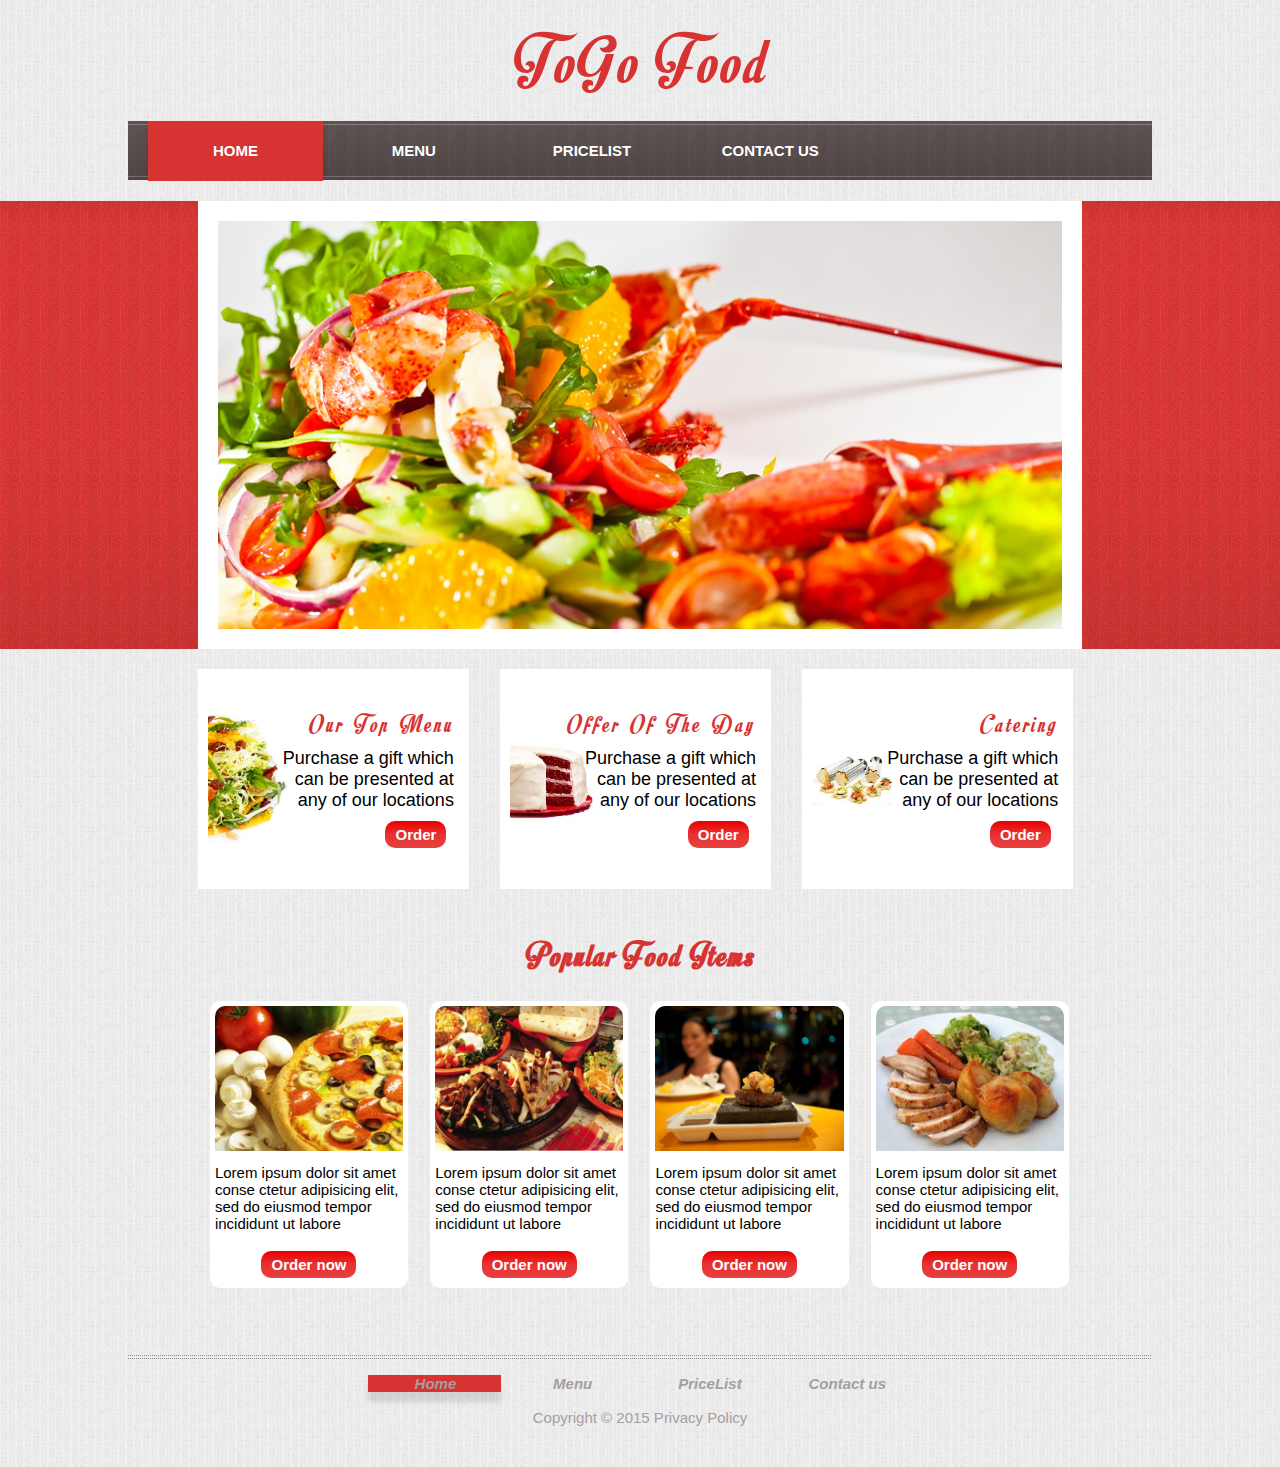
<file: index.html>
<!DOCTYPE html>
<html>
<head>
    <meta http-equiv="Content-Type" content="text/html; charset=utf-8" />
    <meta name="viewport" content="width=device-width, initial-scale=1.0">
	<title>ToGo Food</title>
    <link rel="shortcut icon" type="image/x-icon" href="favicon.ico">
    <link rel="stylesheet" href="css/reset.css" type="text/css"/>
    <link rel="stylesheet" href="css/style.css" type="text/css"/>
    <script type="text/javascript" src="scripts/lib/jquery-1.9.1.js"></script>
    <script type="text/javascript" src="scripts/app.js"></script>
</head>
<body>
<!-- Outer Container Start -->
<div class="outerContainer">
	<!-- header Section Start-->
	<header>
		<div class="logo">
			<h1>ToGo Food</h1>
		</div>
		<!-- Navigation Menu Start-->
		<nav>
			<ul>
				<li class="navSelected"><a href="#">Home</a></li>
				<li><a href="menu.html">Menu</a></li>
				<li><a href="pricelist.html">PriceList</a></li>
				<li><a href="contact_us.html">Contact Us</a></li>
			</ul>
		</nav>
		<!-- Navigation Menu End -->
	</header>
	<!-- Header Section End -->
</div>
	<!-- Main Content Start -->
	<section class="slider"><!-- start of slider-->
		<section class="slider_content"><img src="assets/food4.jpg" id="banner" alt="banner" class="banner"></section>
	</section><!-- end of slider -->

	<div class="clear"></div>
	<section class="main_body"><!-- start of main_body-->
		<section class="main_content"><!-- start of main content-->

	<!-- *********************************** box1 ***********************************-->
			<article class="box1 box1_bg">
				<p class="offer_heading">Our Top Menu</p>
				<span class="offer_text">
				Purchase a gift which
				can be presented at any of
				our locations
				</span>
				<p><a href="pricelist.html" class="order_button">Order</a></p>
			</article>
          <!-- ***********************************box2*********************************** -->
			<article class="box1 box_margin box2_bg">
				<p class="offer_heading">Offer Of The Day</p>
				<span class="offer_text">
				Purchase a gift which
				can be presented at any of
				our locations
				</span>
				<p><a href="pricelist.html" class="order_button">Order</a></p>
			</article>

           <!--*********************************** box3 ***********************************-->
			<article class="box1 box_margin box3_bg" style="margin-right:0px;">
				<p class="offer_heading">Catering</p>
				<span class="offer_text">
				Purchase a gift which
				can be presented at any of
				our locations
				</span>
				<p><a href="pricelist.html" class="order_button">Order</a></p>
			</article>
	<!-- end of all box -->
			<div class="clear"></div>

			<!-- start of popular food--->
			<section class="popular_food_content">
				<h1 class="popular_food">Popular Food Items</h1>
			<!-- start of list of popular food -->
				<ul>
				<!-- ***********************************first popular food ***********************************-->
					<li><img src="assets/pop_food1.jpg"/>
					<p>Lorem ipsum dolor sit amet conse ctetur adipisicing elit, sed do eiusmod tempor incididunt ut labore</p>
					<p class='p_center'><a href="pricelist.html" class="order_button" >Order now</a></p>
					</li>
				<!-- ***********************************second popular food ***********************************-->
					<li><img src="assets/pop_food2.jpg"/>
					<p>Lorem ipsum dolor sit amet conse ctetur adipisicing elit, sed do eiusmod tempor incididunt ut labore</p>
					<p class='p_center'><a href="pricelist.html" class="order_button">Order now</a></p>
					</li>
				<!--*********************************** third popular food ***********************************-->
					<li><img src="assets/pop_food3.jpg"/>
					<p>Lorem ipsum dolor sit amet conse ctetur adipisicing elit, sed do eiusmod tempor incididunt ut labore</p>
					<p class='p_center'><a href="pricelist.html" class="order_button">Order now</a></p>
					</li>
					<!--*********************************** fourth popular food ***********************************-->
					<li><img src="assets/pop_food4.jpg"/>
					<p>Lorem ipsum dolor sit amet conse ctetur adipisicing elit, sed do eiusmod tempor incididunt ut labore</p>
					<p class='p_center'><a href="pricelist.html" class="order_button">Order now</a></p>
					</li>
				</ul>
			</section>
		</section>
	</section>	<!-- end of main_content-->


	<!-- end of main body-->
	<!-- Main Content End -->
<div class="outerContainer">
	<!-- Footer Section Start -->
	<footer>
		<div id="footerContainer">
			<nav>
				<ul>
                    <li class="navSelected"><a href="index.html">Home</a></li>
                    <li><a href="menu.html">Menu</a></li>
                    <li><a href="pricelist.html">PriceList</a></li>
                    <li><a href="contact_us.html">Contact us</a></li>
				</ul>
			</nav>
            <br>
            <p> Copyright &copy 2015 	Privacy Policy</p>
		</div>
	</footer>
	<!-- Footer Section End -->
</div>
<!-- Outer Container End -->
</body>
</html>
</file>
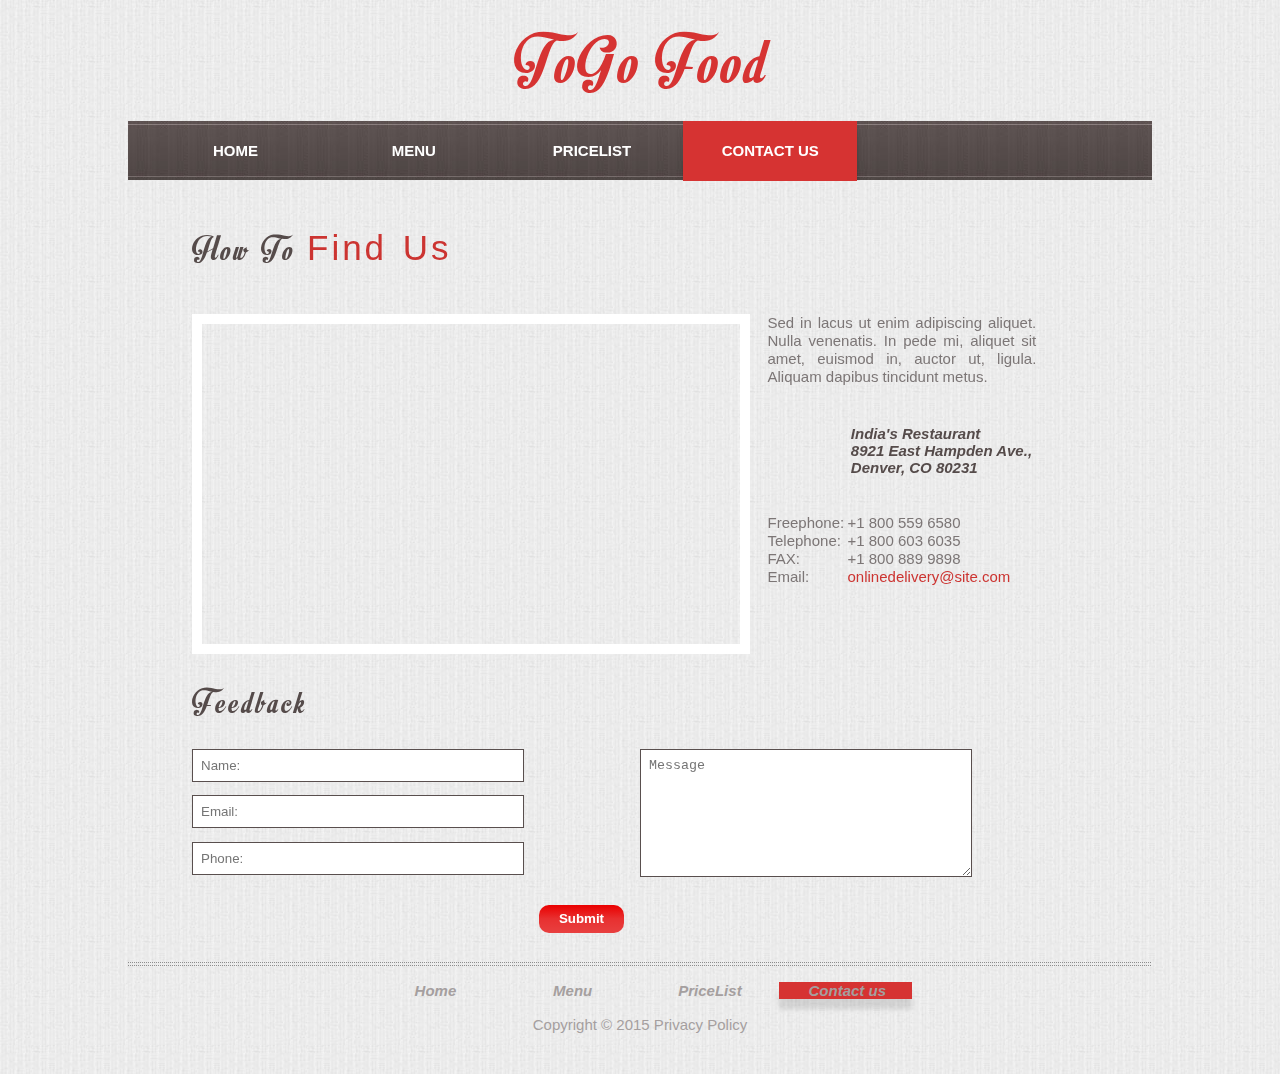
<file: contact_us.html>
<!DOCTYPE html>
<html>
<head>
    <meta http-equiv="Content-Type" content="text/html; charset=utf-8" />
    <meta name="viewport" content="width=device-width, initial-scale=1.0">
    <title>ToGo Food</title>
    <link rel="shortcut icon" type="image/x-icon" href="favicon.ico">
    <link rel="stylesheet" href="css/reset.css" type="text/css"/>
    <link rel="stylesheet" href="css/style.css" type="text/css"/>
    <script type="text/javascript" src="scripts/lib/jquery-1.9.1.js"></script>
    <script type="text/javascript" src="scripts/app.js"></script>
</head>
<body>
	<div class="outerContainer">
		<!-- header Section Start-->
		<header>
			<div class="logo">
				<h1>ToGo Food</h1>
			</div>
			<!-- Navigation Menu Start-->
			<nav>
				<ul>
					<li><a href="index.html">Home</a></li>
					<li><a href="menu.html">Menu</a></li>
					<li><a href="pricelist.html">PriceList</a></li>
					<li class="navSelected"><a href="#">Contact Us</a></li>
				</ul>
			</nav>
			<!-- Navigation Menu End -->
		</header>
		<!-- Header Section End -->
	</div>
    <!-- start of main_body-->
	<section class="main_body">
		<article class="main_content"><!-- start of main content-->
			<h1 class="contact_page_heading">How To <span class="contact_red">Find Us</span></h1>
			<iframe id="map_canvas" src="https://www.google.com/maps/embed/v1/place?q=India's+Restaurant,+Denver&key=AIzaSyAN0om9mFmy1QN6Wf54tXAowK4eT0ZUPrU">
			</iframe>

			<div class="contact_details">
				<p>Sed in lacus ut enim adipiscing aliquet. Nulla venenatis. In pede mi, aliquet sit amet, euismod in, auctor ut, ligula. Aliquam dapibus tincidunt metus.</p>
				<address>
                    India's Restaurant
                    8921 East Hampden Ave.,
                    Denver, CO 80231
                </address>
				<p><span>Freephone:</span>+1 800 559 6580</p>
				<p><span>Telephone:</span>+1 800 603 6035</p>
				<p><span>FAX: </span>+1 800 889 9898</p>
				<p><span>Email:</span><span class="contact_red">onlinedelivery@site.com</span></p>
			</div>
			<h1 class="contact_page_heading">Feedback</h1>
			<form class="form1">
				<input type="text" placeholder="Name:"/>
				<input type="text" placeholder="Email:"/>
				<input type="text" placeholder="Phone:"/>
			</form>

			<form class="form2">
				<textarea placeholder="Message"></textarea>
				<p><button class="order_button">Submit</button><p>
			</form>
		</article><!-- end of main_Content-->
	</section><!-- end of main_body-->

	<div class="outerContainer">
		<!-- Footer Section Start -->
		<footer>
			<div id="footerContainer">
				<nav>
					<ul>
                        <li><a href="index.html">Home</a></li>
                        <li><a href="menu.html">Menu</a></li>
                        <li><a href="pricelist.html">PriceList</a></li>
                        <li class="navSelected"><a href="contact_us.html">Contact us</a></li>
					</ul>
				</nav>
                <br>
                <p> Copyright &copy 2015 	Privacy Policy</p>
			</div>
		</footer>
		<!-- Footer Section End -->
	</div>
<!-- Outer Container End -->
</body>
</html>
</file>
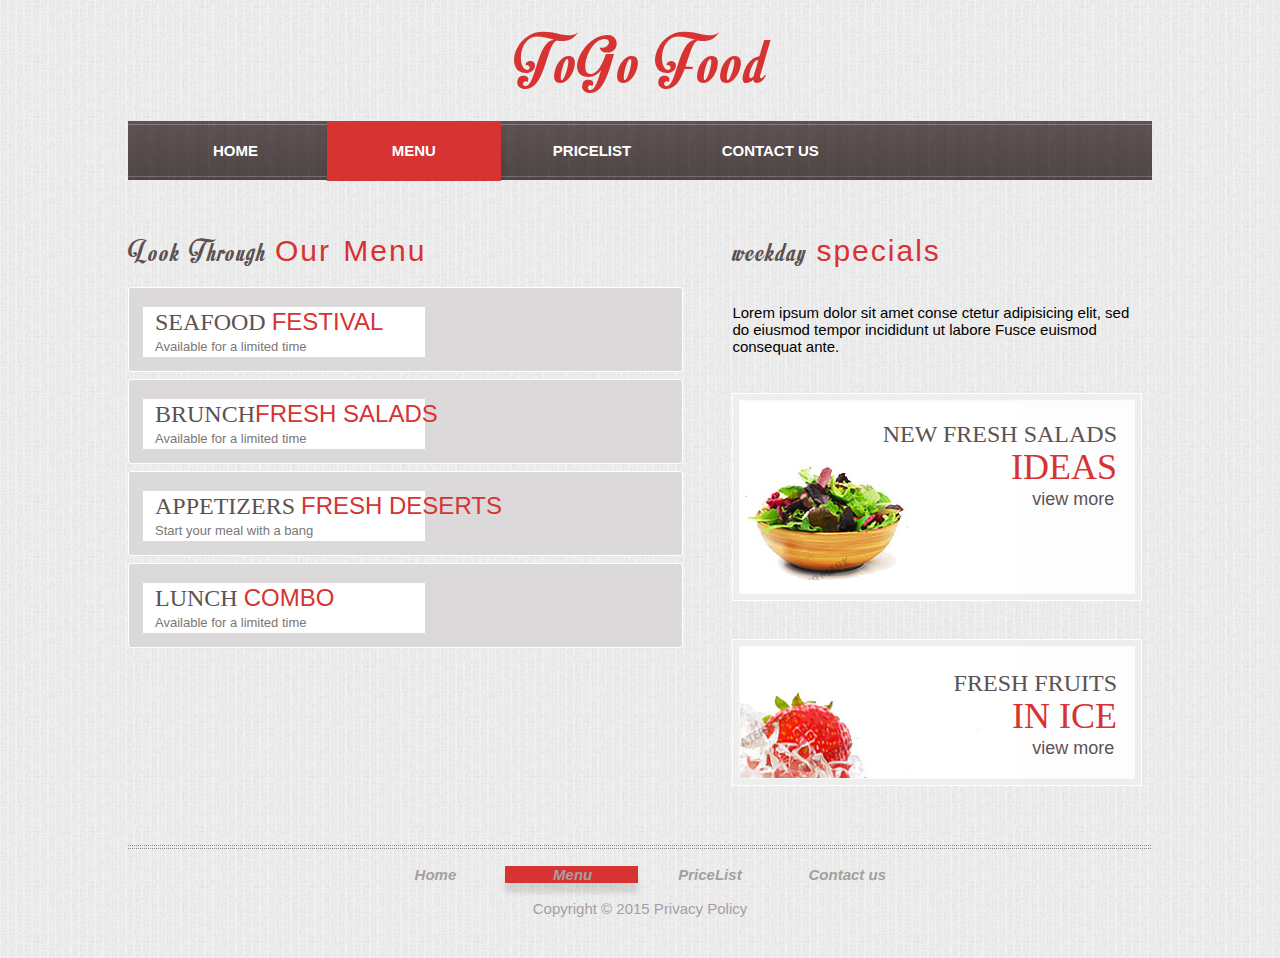
<file: menu.html>
<!DOCTYPE html>
<html>
<head>
    <meta http-equiv="Content-Type" content="text/html; charset=utf-8" />
    <meta name="viewport" content="width=device-width, initial-scale=1.0">
    <title>ToGo Food</title>
    <link rel="shortcut icon" type="image/x-icon" href="favicon.ico">
    <link rel="stylesheet" href="css/reset.css" type="text/css"/>
    <link rel="stylesheet" href="css/style.css" type="text/css"/>
    <script type="text/javascript" src="scripts/lib/jquery-1.9.1.js"></script>
    <script type="text/javascript" src="scripts/app.js"></script>
</head>
<body>
<!-- Outer Container Start -->
    <div class="outerContainer">
	<!-- header Section Start-->
	<header>
		<div class="logo">
            <h1>ToGo Food</h1>
		</div>
		<!-- Navigation Menu Start-->
		<nav>
			<ul>
				<li><a href="index.html">Home</a></li>
				<li  class="navSelected"><a href="menu.html">Menu</a></li>
				<li><a href="pricelist.html">PriceList</a></li>
				<li><a href="contact_us.html">Contact Us</a></li>
			</ul>
		</nav>
		<!-- Navigation Menu End -->
	</header>
	<!-- Header Section End -->
</div>

    <div id="foodListContainer"><!-- start of main_body-->
    <!--leftpanel starts here-->
    <div class="leftpanel">

        <div class="inner-block">
            <h2 class="padd">Look Through <span>Our Menu</span></h2>
            <div class="height"></div>

            <div class="box-2 bg">
                <div class="inner-1">
                    <a href="#">Seafood <span>Festival</span></a><br>
                    <strong>Available for a limited time</strong></div>
                    <div class="inner bg" id="bg-1">
                        <p>Seafood is any form of sea life regarded as food by humans. Seafood prominently includes fish and shellfish. Shellfish include various species of molluscs, crustaceans, and echinoderms. Historically, sea mammals such as whales and dolphins have been consumed as food, though that happens to a lesser extent these days.</p>
                        <ul class="acc-item">
                            <li>Seafood Menu</li>
                            <li>Seafood Pasta</li>
                            <li>Scallop & Shrimp Combo</li>
                            <li>Alaskan Halibut Fish & Chips</li>
                            <li>Seafood Stir Fry</li>
                            <li>Seafood Caesar Salad</li>
                        </ul>

            </div>
            </div>


            <div class="box-2" >
                <div class="inner-1">
                    <a href="#">Brunch<span>Fresh Salads </span></a><br>
                    <strong>Available for a limited time</strong>
                </div>

                <div class="inner" id="bg-2">
                    <p>Salad is a popular, ready-to-eat dish made of heterogeneous ingredients in a wet or once-wet base, usually served chilled or at a moderate temperature. </p>
                    <ul class="acc-item">
                        <li>Fresh Salads Menu</li>
                        <li>Southwest Blackened Chicken</li>
                        <li>Caesar</li>
                        <li>Cayenne Shrimp</li>
                        <li>Tuna Salad</li>
                        <li>Strawberry Spinach</li>
                    </ul>
                </div>
            </div>

            <div class="box-2" >
                <div class="inner-1">
                    <a href="#">Appetizers <span>Fresh Deserts</span></a><br>
                    <strong>Start your meal with a bang</strong>
                </div>
                <div class="inner" id="bg-3">
                    <p>Salad is a popular, ready-to-eat dish made of heterogeneous ingredients in a wet or once-wet base, usually served chilled or at a moderate temperature. </p>
                    <ul class="acc-item">
                        <li>Fresh Salads Menu</li>
                        <li>Southwest Blackened Chicken</li>
                        <li>Caesar</li>
                        <li>Cayenne Shrimp</li>
                        <li>Tuna Salad</li>
                        <li>Strawberry Spinach</li>
                    </ul>
                </div>
            </div>

            <div class="box-2" >
                <div class="inner-1">
                <a href="#">Lunch <span>Combo</span></a><br>
                <strong>Available for a limited time</strong>
                </div>
                <div class="inner" id="bg-4">
                    <p>Lunch, an abbreviation of luncheon, is a midday meal,[1] and is generally smaller than dinner, which is the main meal of the day whenever dinner is eaten</p>
                    <ul class="acc-item">
                        <li>Lunch Menu</li>
                        <li>Onion Soup </li>
                        <li>Caviar Tasting </li>
                        <li>Grilled Asparagus and Mushroom Salad </li>
                        <li>Tuna Nicoise </li>
                        <li>Kobe Burger </li>
                    </ul>

                </div>
            </div>
        </div>

    </div>
    <!--leftpanel end here-->
    <!--rightpanel starts here-->
    <div class="rightpanel">

        <div class="inner-block"> <h2 class="padd">weekday <span>specials</span></h2>
            <div class="height"></div>
            <p class="top bot-1">Lorem ipsum dolor sit amet conse ctetur adipisicing elit, sed do eiusmod tempor incididunt ut labore
            Fusce euismod consequat ante. </p>

            <div class="block-4">
                <div class="inner-2">
                    <span>New fresh salads</span>
                    <strong>ideas</strong>
                    <div class="fright">
                        <a href="#">view more</a>
                    </div>

                    <div class="clear"></div>
                </div>
            </div>

            <div class="block-4 top-4">

                <div class="inner-3">
                    <span>Fresh fruits </span>
                    <strong>in ice</strong>
                    <div class="fright">
                        <a href="#">view more</a>
                    </div>

                    <div class="clear"></div>
                </div>

            </div>

        </div>
    </div>

    <div class="clear"></div>

     
</div>
    <!-- end of main body-->
 
    <div class="outerContainer">
	<!-- Footer Section Start -->
	<footer>
		<div id="footerContainer">
			<nav>
				<ul>
					<li><a href="index.html">Home</a></li>
					<li class="navSelected"><a href="menu.html">Menu</a></li>
					<li><a href="pricelist.html">PriceList</a></li>
					<li><a href="contact_us.html">Contact us</a></li>
				</ul>
			</nav>
            <br>
            <p> Copyright &copy 2015 	Privacy Policy</p>
		</div>
	</footer>
	<!-- Footer Section End -->
</div>
<!-- Outer Container End -->

</body>
</html>
</file>
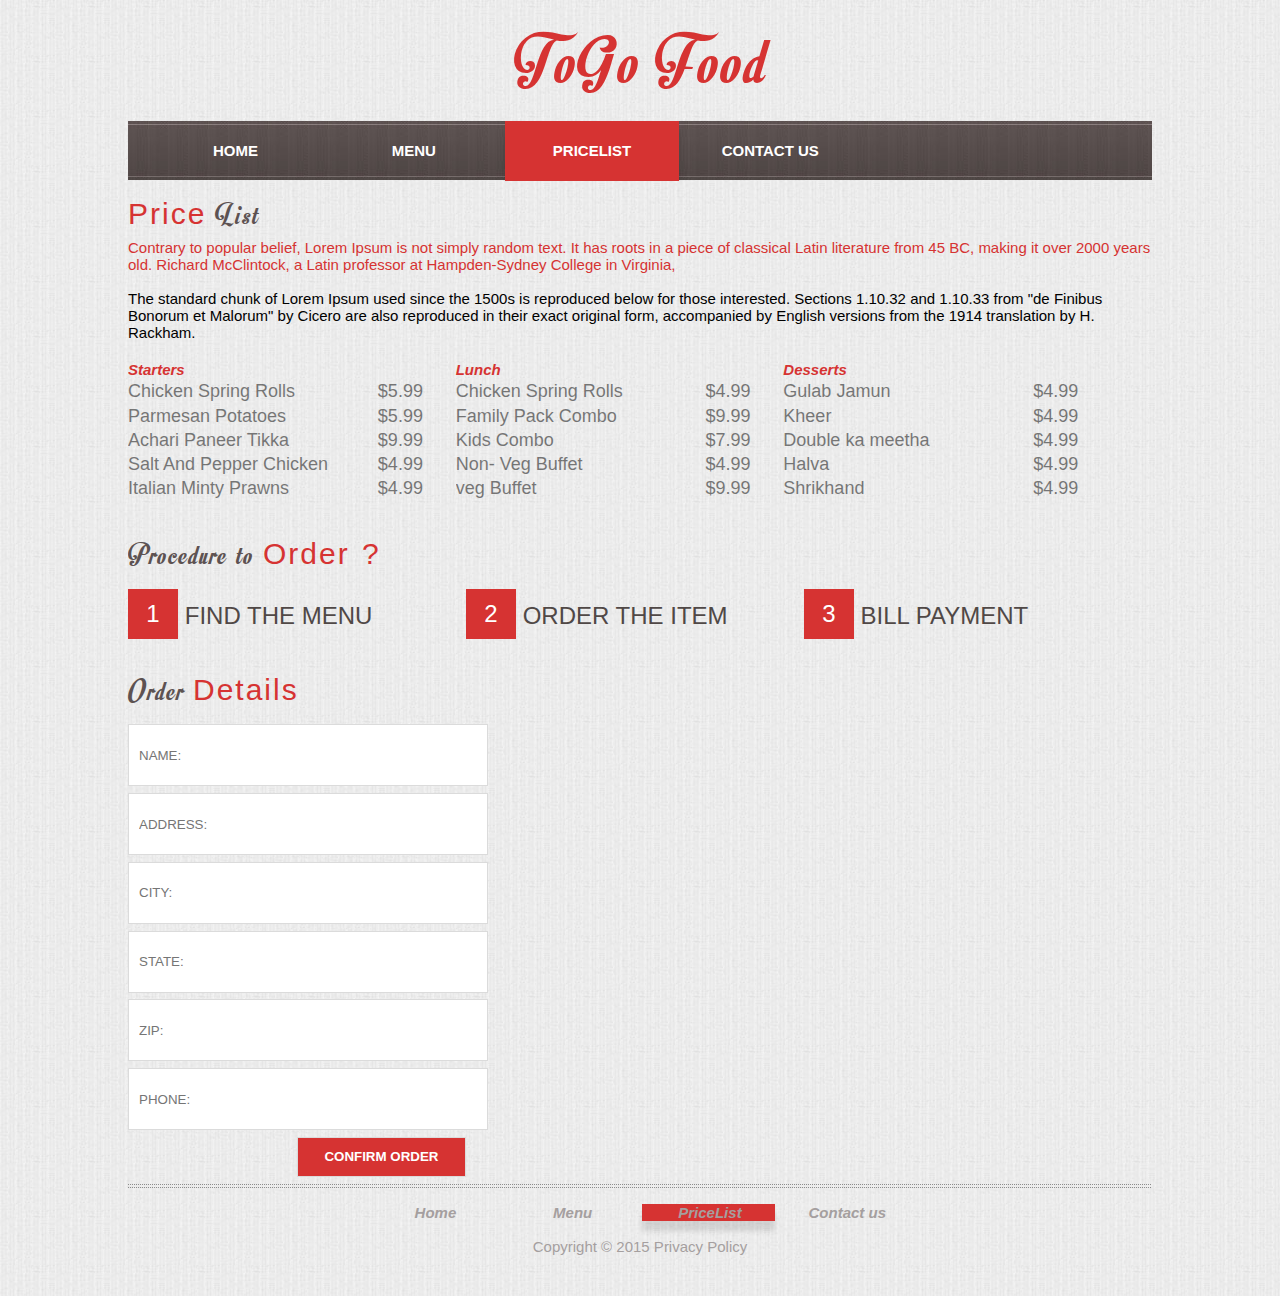
<file: pricelist.html>
<!DOCTYPE html>
<html>
<head>
    <meta http-equiv="Content-Type" content="text/html; charset=utf-8" />
    <meta name="viewport" content="width=device-width, initial-scale=1.0">
	<title>ToGo Food</title>
    <link rel="shortcut icon" type="image/x-icon" href="favicon.ico">
    <link rel="stylesheet" href="css/reset.css" type="text/css"/>
    <link rel="stylesheet" href="css/style.css" type="text/css"/>
    <script type="text/javascript" src="scripts/lib/jquery-1.9.1.js"></script>
    <script type="text/javascript" src="scripts/app.js"></script>
</head>
<body>
<!-- Outer Container Start -->
<div class="outerContainer">
	<!-- header Section Start-->
	<header>
		<div class="logo">
			<h1>ToGo Food</h1>
		</div>
		<!-- Navigation Menu Start-->
		<nav>
			<ul>
				<li><a href="index.html">Home</a></li>
				<li><a href="menu.html">Menu</a></li>
				<li class="navSelected"><a href="#">PriceList</a></li>
				<li><a href="contact_us.html">Contact Us</a></li>
			</ul>
		</nav>
		<!-- Navigation Menu End -->
	</header>
	<!-- Header Section End -->
</div>
<!-- Main Content Start -->
<div id="priceListContainer">
	<div class="priceInfo">
		<h2><span>Price</span> List</h2>
		<p>Contrary to popular belief, Lorem Ipsum is not simply random text. 
		It has roots in a piece of classical Latin literature from 45 BC, 
		making it over 2000 years old. Richard McClintock, a Latin professor at Hampden-Sydney College in Virginia, 
		</p><br/>
		<p>The standard chunk of Lorem Ipsum used since the 1500s is reproduced below for those interested.
		Sections 1.10.32 and 1.10.33 from "de Finibus Bonorum et Malorum" by Cicero are also reproduced in their exact original form,
		accompanied by English versions from the 1914 translation by H. Rackham.
		</p>
	</div>
	<div class="priceList">
		<div class="priceItem">
			<h3>Starters</h3>
			<ul>
				<li>Chicken Spring Rolls <span> $5.99</span></li>
				<li>Parmesan Potatoes  <span> $5.99</span></li>
				<li>Achari Paneer Tikka <span>$9.99</span></li>
				<li>Salt And Pepper Chicken <span>$4.99</span></li>
				<li>Italian Minty Prawns  <span>$4.99</span></li>
			</ul>
		</div>
		<div class="priceItem">
			<h3>Lunch</h3>
			<ul>
				<li>Chicken Spring Rolls <span>$4.99</span></li>
				<li>Family Pack Combo  <span>$9.99</span></li>
				<li>Kids Combo <span>$7.99</span></li>
				<li>Non- Veg Buffet <span>$4.99</span></li>
				<li>veg Buffet  <span>$9.99</span></li>
			</ul>
		</div>
		<div class="priceItem">
			<h3>Desserts</h3>
			<ul>
				<li>Gulab Jamun <span> $4.99</span></li>
				<li>Kheer  <span>$4.99</span></li>
				<li>Double ka meetha <span>$4.99</span></li>
				<li>Halva <span>$4.99</span></li>
				<li>Shrikhand <span>$4.99</span></li>
			</ul>
		</div>
	</div>
</div>
<!-- Order Procedure Start -->
<div id="orderProcedure">
	<h2> Procedure to <span>Order ?</span> </h2>
	<div class="orderBox">
		<div>1</div>
		<p>Find the Menu</p>
	</div>
	<div class="orderBox">
		<div>2</div>
		<p>Order the Item</p>
	</div>
	<div class="orderBox">
		<div>3</div>
		<p>Bill Payment</p>
	</div>
</div>
<!-- order procedure End -->
<!-- Order details Start -->
<div class="orderDetails">
	<h2>Order <span>Details</span></h2>
	<form>
		<input type="text" placeholder="Name:" />
		<input type="text" placeholder="Address:" />
		<input type="text" placeholder="City:" />
		<input type="text" placeholder="State:" />
		<input type="text" placeholder="Zip:" />
		<input type="text" placeholder="Phone:" />
		<input type="submit" value="Confirm Order" />
	</form>
</div>
<!-- Order details End -->
<!-- Main Content End -->
<!-- Footer Section Start -->
<div class="outerContainer">	
	<footer>
		<div id="footerContainer">
			<nav>
				<ul>
                    <li><a href="index.html">Home</a></li>
                    <li><a href="menu.html">Menu</a></li>
                    <li class="navSelected"><a href="pricelist.html">PriceList</a></li>
                    <li><a href="contact_us.html">Contact us</a></li>
				</ul>
			</nav>
            <br>
            <p> Copyright &copy 2015 	Privacy Policy</p>
		</div>
	</footer>
	<!-- Footer Section End -->
</div>
<!-- Outer Container End -->
</body>
</html>
</file>
<file: css/style.css>
/* Styles for the home page*/
*{
	margin:0px;
	padding:0px;
}
.clearfix{
	clear:both;
	height:0px;
	content:"";
	display:block;
}
body{
	background:url('../assets/bg_main.jpg');
	font-family:Georgia;
	font-size:15px;
}
a{
text-decoration:none;
}
@font-face
{
    font-family: myFont;
    src: url('../assets/MotionPicture.ttf');
} 
/*============= Outer Container ================*/
.outerContainer{
	width:80%;
	margin:0 auto;
}
header{
	margin-top:2%;
}
header h1{
	display:inline-block;
	font-size:70px;
	text-align:center;
	width:100%;
	letter-spacing: 3px;
	color:#D63332;
	font-family:myFont;
	font-weight:100;
}
/* ================== Navigation Menu ==============*/
header nav{
	background: url("../images/bg-nav.jpg") repeat-x scroll 0px 0px transparent;
	margin:2% 0%;
	height:60px;
}
header nav ul{
	list-style:none;
	overflow: hidden;
}
header nav ul li{
	list-style:none;
	display:inline-block;
	width:17%;
	vertical-align:middle;
	text-align:center;
	line-height:60px;
}
header nav ul li:first-child{
	margin-left:2%;
}
.navSelected{
    background: #D63332;
    box-shadow:0px 10px 5px 0px rgba(0, 0, 0, 0.11);
}
header nav ul li:hover{
	background: #E8E8E8;
    color: #ff2621;
	box-shadow:0px 10px 5px 0px #888888;
}
header nav ul li a:hover{
    color: #D63332;
}
header nav ul li a{
	color:#fff;
	font-size:100%;
	font-weight:bold;
	display:block;
	text-decoration:none;
	text-align:center;
	text-transform:uppercase;
}
/*==================== Content Section =======================*/
/*  banner style starts */
.slider
{
width:100%;
background:url('../assets/slider_bg.jpg');
text-align:center;
float:left;
}
.slider_content
{
width:66%;
margin:0 auto;
border:20px solid white;
overflow:hidden;
background:rgba(255,255,255,0.5);
}
.banner
{
max-width:100%;
float:left;
}
/* start of main_content style */
.main_content{
	width:70%;
	margin:0 auto;
	margin-bottom:5%;
}

.main_body
{
width:100%;
float:left;
}
/* box styles */
.box1
{
width:28%;
border:10px solid white;
margin-top:20px;
margin-left:6px;
float:left;

text-align:right;
}
.box1_bg
{
background:white url('../assets/box1.png') left center no-repeat;
background-size:33%;
height:200px;
}
.box2_bg
{
background:white url('../assets/box2.jpg') left center no-repeat;
background-size:33%;
height:200px;
}
.box3_bg
{
background:white url('../assets/images.jpg') left center no-repeat;
background-size:32%;
height:200px;

}

.box_margin{
margin-left:3.5%;
}

.clear
{
clear:both;
}
.offer_heading
{
font-size:25px;
font-family:myFont;
color:#D63332;
letter-spacing:3px;
word-spacing:3px;
margin:30px 5px 10px 0px;
}
.offer_text{ width:70%; display:inline-block;margin-right:5px;
font-size:18px; 
margin-bottom:6%;}

.box_outer button
{
float:left;
}
.order_button{
margin:2% 5%;
margin-bottom:5%;
padding: 5px 10px;
height:28px; 
width:85px;
border:0px;
border-radius:10px;
background: #ea0000; /* Old browsers */
/* IE9 SVG, needs conditional override of 'filter' to 'none' */
background-image: url("[data-uri]");
background: -moz-linear-gradient(top,  #ea0000 1%, #e83030 49%, #e84040 100%); /* FF3.6+ */
background: -webkit-gradient(linear, left top, left bottom, color-stop(1%,#ea0000), color-stop(49%,#e83030), color-stop(100%,#e84040)); /* Chrome,Safari4+ */
background: -webkit-linear-gradient(top,  #ea0000 1%,#e83030 49%,#e84040 100%); /* Chrome10+,Safari5.1+ */
background: -o-linear-gradient(top,  #ea0000 1%,#e83030 49%,#e84040 100%); /* Opera 11.10+ */
background: -ms-linear-gradient(top,  #ea0000 1%,#e83030 49%,#e84040 100%); /* IE10+ */
background: linear-gradient(to bottom,  #ea0000 1%,#e83030 49%,#e84040 100%); /* W3C */
filter: progid:DXImageTransform.Microsoft.gradient( startColorstr='#ea0000', endColorstr='#e84040',GradientType=0 ); /* IE6-8 */
color: white;
font-weight: bold;
}
/* end of box styles */

/* start of popular food styles */
.popular_food {
margin-top: 5%;
color:#D63332;
margin-bottom:3%;
font-size: 35px;
font-family:myFont;
letter-spacing:2px;
float: left;
text-align:center;
display:inline-block;
width:100%;
}
.popular_food_content
{width:100%;
}
.popular_food_content li
{
display:inline-block;
width:21%;
border:5px solid rgba(164, 244, 142, 0);
background:white;
margin-left:2%;
border-radius:10px 10px 10px 10px;
overflow:hidden;
}
.popular_food_content ul:last-child
{
margin-left:0%;
}
.popular_food_content li img
{
max-width:100%;
float:left;
margin-bottom:7%;
border-radius:10px 10px 0px 0px;
}
.red_para
{
color:red;
margin-bottom:7%;
}
.p_center
{
text-align:center;
margin-top:7%;
padding: 10px;
}
/* end of popular food styles */
/* =====================Price List Page==================*/
#priceListContainer,#foodListContainer{
	margin:0 auto;
	width:80%;
	margin-bottom:3%;
}
.priceInfo h2,#orderProcedure h2,.orderDetails h2{
	font-family:myFont;
	font-sizE:30px;
	letter-spacing:2px;
	font-weight:100;
}
.priceInfo h2 span,#orderProcedure h2 span,.orderDetails h2 span{
	color:#D63332;
}
.priceInfo  p:first-of-type{
	color:#D63332;
	margin-top:1%;
}
.priceList{
	overflow:hidden;
	margin-top:2%;
}
.priceList .priceItem{
	float:left;
	width:32%;
}
.priceList .priceItem h3{
	font-size:100%;
	color:#D63332;
	font-style:italic;
	margin-bottom:1%;
}
.priceList .priceItem ul li{
	font-size:18px;
	margin-bottom:1%;
	opacity:0.5;
	overflow:hidden;
}
.priceList .priceItem ul li span{
	float:right;
	margin-right:10%;
}
/*================= Order Procedure Section ==============*/
#orderProcedure{
	clear:both;
	margin:0 auto;
	width:80%;
	overflow:hidden;
}
.orderBox{
	width:33%;
	float:left;
	margin-top:2%;
}
.orderBox div{
	float:left;
	width:50px;
	height:50px;
	background:#D63332;
	line-height:50px;
	text-align:center;
	color:#fff;
	font-size:24px;
	vertical-align:middle;
}
.orderBox p{
	margin-left:2%;
	float:left;
	margin-top:4%;
	font-size:24px;
	color:#504846;
	text-transform:uppercase;
}
/*==================== Order Form details ================*/
.orderDetails{
	width:80%;
	margin:0 auto;
	clear:both;
	margin-top:3%;
}
.orderDetails form{
	width:33%;
	margin:2% 0%;
}
.orderDetails form input{
	display:block;
	height:40px;
	padding:10px;
	width:100%;
	margin-bottom:2%;
	border: 1px solid #DBDBDB;
	text-transform:uppercase;
}
.orderDetails form input[type="submit"]{
	float:right;
	width:50%;
	cursor:pointer;
	background:#D63332;
	color:#fff;
	font-weight:bold;
}
/*contact page*/
.contact_page_heading
{
margin-top:3%;
width:100%;
display:inline-block;
font-family:myFont;
letter-spacing:3px;
font-size:35px;
color:#554b4a;
word-spacing:3px;
font-weight:100;
}
#map_canvas {
width: 60%;
height: 320px;
border:10px solid white;
margin-top:5%;
}
iframe {
border: 0;
margin: 0;
padding: 0;
float:left;
}
.contact_details
{
width:30%;
margin:5% 2% 0% 2%;
float:left;
}
.contact_details p
{
color:#7c7676;
line-height:1.2;
text-align:justify;
}
.contact_details address
{
white-space:pre;
margin:8% 0%;
color:#554b4a;
font-weight:bold;
}
.contact_details p span
{
width:80px;
display:inline-block;
float:left;
}
.contact_red
{
color:#cc3431;
}
.form1
{
margin-top:3%;
width:50%;
float:left;


}
.form2
{
margin-top:3%;
width:50%;
float:left;


}
.form2 textarea
{
border:1px solid #594f4e;
padding:8px;
width:70%;
height:110px;
margin-bottom:3%;

}
.form2 p
{
margin-left:-29%;
}
.form1 input
{
width:70%;
border:1px solid #594f4e;
padding:8px;
margin-bottom:3%;
}
/* end of cnatact style */
/* Menu Page start*/
.leftpanel {
    width: 56%;
	float:left;
}
.padd {
    margin: 37px 0px 14px;
}
h2 {
    font-size: 30px;
    font-family: myFont;
	letter-spacing:2px;
	word-spacing:2px;
    color: rgb(93, 82, 82);
    line-height: 26px;
    font-weight: normal;
}
h2 > span {
    color: rgb(214, 51, 50);
}
.height {
    height: 8px;
}
.box-2 {
    border: 1px solid rgb(255, 255, 255);
    border-radius: 3px 3px 3px 3px;
	
    background: none repeat scroll 0% 0% rgb(219, 217, 217);
    margin-right: 18px;
    padding: 19px 14px 14px 14px;
    margin-bottom: 7px;
	cursor:pointer;
}
.inner-1 {
    background: url("bg-inner-2.jpg") no-repeat scroll 0px 0px transparent;
    padding: 0px 0px 0px 12px;
    min-height: 50px;
}
.box-2 a {
    font-size: 24px;
    color: rgb(93, 82, 82);
    line-height: 30px;
    font-family: Georgia,"Times New Roman",Times,serif;
    text-transform: uppercase;
}
.box-2 a span {
    color: rgb(214, 51, 50);
}
.box-2 strong {
    font-weight: normal;
    font-size: 13px;
    color: rgb(122, 119, 119);
    display: inline-block;
    margin-top: -1px;
}
#bg-1 {
    background:url(../assets/page-2-img.jpg) no-repeat scroll right bottom 0px rgb(219, 217, 217);
	background-size:40%;
}
#bg-2 {
    background:url(../assets/salads.png) no-repeat scroll right bottom 0px rgb(219, 217, 217);
	background-size:20%;
}
#bg-3 {
    background:url(../assets/desserts.png) no-repeat scroll right bottom 0px rgb(219, 217, 217);
	background-size:40%;
}
#bg-4 {
    background:url(../assets/lunch.png) no-repeat scroll right bottom 0px rgb(219, 217, 217);
	background-size:30%;
}
.inner 
{
  border:1px solid #fff;
  margin-top:22px;
 
 }
 .inner p
 {
 margin:3%;
 }
 ul.acc-item 
 {
 margin:20px;
 display:block;
 text-align:left;

 }

 ul.acc-item   li:first-child {
    color: rgb(214, 51, 50);
	font-size:24px;
	text-align:left;
	padding-bottom:10px;
	text-transform:capitalize;
}

 .rightpanel {
    width: 40%;
	float:right;
    margin-right: 10px;
}
.bot-1 {
    margin-bottom: 12px;
}
.top {
    margin-top: 17px;
}

.block-4 {
    border: 1px solid rgb(255, 255, 255);
    background: none repeat scroll 0% 0% rgb(238, 238, 238);
    padding: 6px;
    text-align: right;
    overflow: hidden;
    margin: 38px 0px 5%;
}
.block-4 .inner-2 {
    height: 155px;
    padding: 18px 0px 19px;
}
.inner-2 {
    border: 1px solid rgb(250, 250, 250);
    background: url(../assets/bg-inner-2.jpg) no-repeat scroll 0px 0px rgb(253, 253, 253);
    padding: 18px 0px 19px;
}
.inner-3 {
    border: 1px solid rgb(250, 250, 250);
    background:url(../assets/bg-inner-3.jpg) no-repeat scroll 0px 0px rgb(253, 253, 253);
    padding: 21px 0px 19px;
}
.block-4 span {
    font-size: 24px;
    color: rgb(93, 82, 82);
    line-height: 30px;
    text-transform: uppercase;
    font-family: Georgia,"Times New Roman",Times,serif;
    display: inline-block;
    margin: 0px 17px 0px 0px;
}
.block-4 strong {
    font-size: 36px;
    color: rgb(214, 51, 50);
    line-height: 44px;
    text-transform: uppercase;
    font-weight: normal;
    font-family: Georgia,"Times New Roman",Times,serif;
    display: block;
    margin: -4px 17px 0px 0px;
}
.inner-2.fright {
    width: 110px;
    text-align: left;
    overflow: hidden;
    margin: 10px 0px 12px;
}
.fright{
	margin-right:5%;
}
.block-4 a {
    font-family: Arial,Helvetica,sans-serif;
    color: rgb(93, 82, 82);
    font-size: 18px;
}
/*Menu page end*/

/*===================== footer Section ====================*/
footer{
	background:url("../images/rule-double-dotted.png") 0% 0% repeat-x;
	clear:both;
	padding-top:2%;
	padding-bottom:2%;
	overflow:hidden;
}
#footerContainer nav ul{
	text-align:center;
}
#footerContainer nav ul li{
	list-style:none;
	display:inline-block;
	vertical-align:top;
	width:13%;
}
#footerContainer nav ul li a{
	color:#A59F9F;
	text-decoration:none;
	font-weight:bold;
	font-style:italic;
	margin-left:2%;
}
#footerContainer nav ul li a:hover{
	color:#D63332;
}
#footerContainer p{
	color:#A59F9F;
	text-align:center;
	margin-bottom:2%;
}
/*====================== Media Queries ===================*/
/*================= For Tablet View =======================*/
@media only screen and (max-width:768px) and (min-width:481px){
header nav ul li{
	width:22%;
}
#footerContainer nav ul li{
	width:17%;
}
}
/*================= for Mobile View =====================*/
@media only screen and (max-width:480px){
header nav{
	height:240px;
	background: url("../images/bg-nav.jpg") repeat scroll 0px 0px transparent;
}
header nav ul li{
	display:block;
	width:100%;
}
header nav ul li:first-child{
	margin-left:0%;
}
header nav ul li:hover{
	background:#D63332;
	box-shadow:0px 0px 5px 5px #888888;
}
#footerContainer nav{
	display:none;
}
}
@media screen and (max-width: 1100px) {
.outerContainer,#priceListContainer,.orderDetails,#orderProcedure{
	width:90%;
	margin:0 auto;
}
.slider_content{
width:76%;
}
.banner img
{
max-width:80%;
}
.main_content
{
width:80%;
}
}
@media screen and (max-width: 1000px) {
.slider_content{
width:86%;
}
.banner img
{
max-width:90%;
}
.main_content
{
width:90%;

}

}
@media screen and (max-width: 900px) {
.outerContainer,#priceListContainer,.orderDetails,#orderProcedure,#foodListContainer{
	width:100%;
	margin:0 auto;
}
.leftpanel{
	width:80%;
	margin:0 auto;
	float:none;
}
 .rightpanel {
    width: 60%;
	margin:0 auto;
	float:none;
}
.slider
{
	overflow:hidden;
}
.slider_content{
	width:95.3%;
	margin-top:5%;
	margin-bottom:5%;
}
.banner img
{
	max-width:100%;
}
.main_content
{
	width:100%;
}
}
@media screen and (max-width: 780px) {
#priceListContainer,.orderDetails,#orderProcedure{
	width:80%;
	margin:0 auto;
}
#foodListContainer{
	width:90%;
	margin:0 auto;
}
.leftpanel{
	width:100%;
	margin:0 auto;
	float:none;
}
 .rightpanel {
    width: 70%;
	margin:0;
	float:none;
}
.priceList .priceItem{
	width:100%;
	float:none;
	margin:0 auto;
}
.slider_content{
	width:68%;
	border:5px solid white;
}
.banner img
{
	max-width:100%;
}
.main_content
{
	width:70%;

}
.box1_bg,.box2_bg
{
background-size:inherit;
}
.box1
{
	width:93%;
	margin-left:0px;
}
.popular_food_content li
{
	display:inline-block;
	width:42%;
	margin-bottom:5%;
}
.popular_food_content li img
{
width:100%;
}
.orderDetails form{
	width:80%;
	margin:2% 0%;
}
#map_canvas {
width: 95%;


}

.contact_details
{
width:100%;

}
}

@media screen and (max-width: 500px) {
#orderProcedure{
	display:none;
}
#bg-1,#bg-2,#bg-3,#bg-4{
	background-size:0%;
}
.leftpanel{
	width:105%;
	margin:0 auto;
	float:none;
}
 .rightpanel {
    width: 100%;
	margin:0 auto;
	float:none;
}
.slider_content{
width:88%;
}
.banner img
{
max-width:100%;
}
.main_content
{
width:96%;

}
.box1
{
width:93%;
margin-left:0px;
}
.popular_food_content li
{
display:inline-block;
width:42%;
margin-bottom:5%;
}
.popular_food_content li img
{
width:100%;
}
.priceList{
	margin-top:10px;
}
.priceList .priceItem{
	margin-bottom:10px;
}
.priceList .priceItem ul li{
	font-size:14px;
	margin-top:10px;
}
.orderDetails form input[type="submit"]{	
	width:80%;
	cursor:pointer;
	background:#D63332;
	color:#fff;
	font-weight:bold;
}
.form1
{
width:100%
}
.form2 
{
width:100%;
}
.form1 input
{
width:90%;

}
.form2 textarea
{

width:90%;


}
.form2 p
{
text-align:center;
margin-left:5%;
}
}

@media screen and (max-width: 400px) {
	.slider_content {
		width: 100%;
		margin: 0px;
		border: 0px;
	}

	.popular_food_content li {
		display: inline-block;
		width: 95%;
		margin-bottom: 5%;
	}

	.orderDetails form {
		width: 100%;
		margin: 2% 0%;
	}
}
</file>
